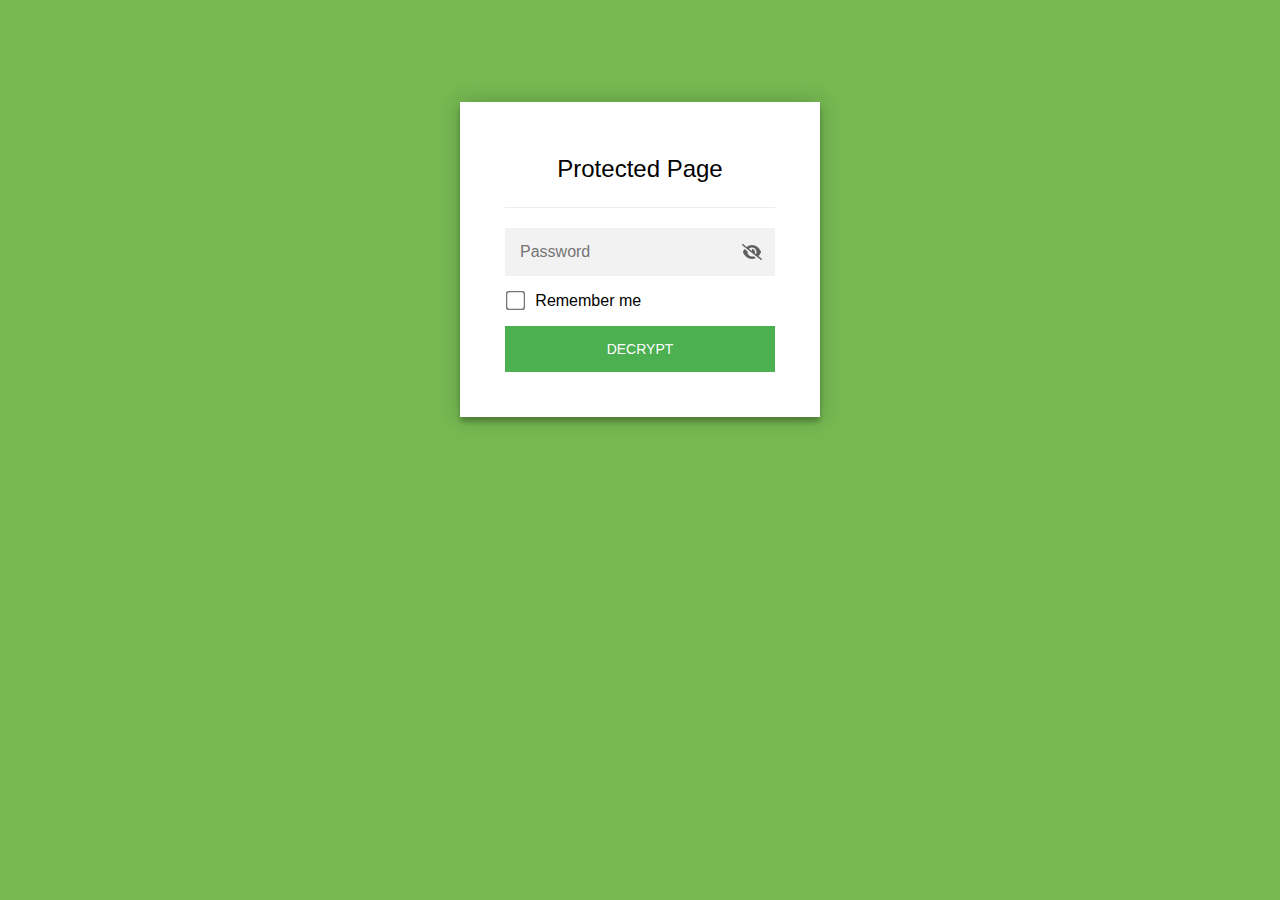
<file: index.html>
<!DOCTYPE html>
<html class="staticrypt-html">
    <head>
        <meta charset="utf-8" />
        <title>Protected Page</title>
        <meta name="viewport" content="width=device-width, initial-scale=1" />

        <!-- do not cache this page -->
        <meta http-equiv="cache-control" content="max-age=0" />
        <meta http-equiv="cache-control" content="no-cache" />
        <meta http-equiv="expires" content="0" />
        <meta http-equiv="expires" content="Tue, 01 Jan 1980 1:00:00 GMT" />
        <meta http-equiv="pragma" content="no-cache" />

        <style>
            .staticrypt-hr {
                margin-top: 20px;
                margin-bottom: 20px;
                border: 0;
                border-top: 1px solid #eee;
            }

            .staticrypt-page {
                width: 360px;
                padding: 8% 0 0;
                margin: auto;
                box-sizing: border-box;
            }

            .staticrypt-form {
                position: relative;
                z-index: 1;
                background: #ffffff;
                max-width: 360px;
                margin: 0 auto 100px;
                padding: 45px;
                text-align: center;
                box-shadow: 0 0 20px 0 rgba(0, 0, 0, 0.2), 0 5px 5px 0 rgba(0, 0, 0, 0.24);
            }

            .staticrypt-form input[type="password"],
            input[type="text"] {
                background: inherit;
                border: 0;
                box-sizing: border-box; /* This ensures padding is included in the total width */
                font-size: 14px;
                outline: 0;
                padding: 15px 30px 15px 15px; /* Adjust the padding to ensure there is space for the icon */
                width: 100%;
            }

            .staticrypt-password-container {
                position: relative;
                outline: 0;
                background: #f2f2f2;
                width: 100%;
                border: 0;
                margin: 0 0 15px;
                box-sizing: border-box;
            }

            .staticrypt-toggle-password-visibility {
                cursor: pointer;
                height: 20px;
                opacity: 60%;
                padding: 13px;
                position: absolute;
                right: 0;
                top: 50%;
                transform: translateY(-50%);
                width: 20px;
            }

            .staticrypt-form .staticrypt-decrypt-button {
                text-transform: uppercase;
                outline: 0;
                background: #4CAF50;
                width: 100%;
                border: 0;
                padding: 15px;
                color: #ffffff;
                font-size: 14px;
                cursor: pointer;
            }

            .staticrypt-form .staticrypt-decrypt-button:hover,
            .staticrypt-form .staticrypt-decrypt-button:active,
            .staticrypt-form .staticrypt-decrypt-button:focus {
                background: #4CAF50;
                filter: brightness(92%);
            }

            .staticrypt-html {
                height: 100%;
            }

            .staticrypt-body {
                height: 100%;
                margin: 0;
            }

            .staticrypt-content {
                height: 100%;
                margin-bottom: 1em;
                background: #76B852;
                font-family: "Arial", sans-serif;
                -webkit-font-smoothing: antialiased;
                -moz-osx-font-smoothing: grayscale;
            }

            .staticrypt-instructions {
                margin-top: -1em;
                margin-bottom: 1em;
            }

            .staticrypt-title {
                font-size: 1.5em;
            }

            label.staticrypt-remember {
                display: flex;
                align-items: center;
                margin-bottom: 1em;
            }

            .staticrypt-remember input[type="checkbox"] {
                transform: scale(1.5);
                margin-right: 1em;
            }

            .hidden {
                display: none !important;
            }

            .staticrypt-spinner-container {
                height: 100%;
                display: flex;
                align-items: center;
                justify-content: center;
            }

            .staticrypt-spinner {
                display: inline-block;
                width: 2rem;
                height: 2rem;
                vertical-align: text-bottom;
                border: 0.25em solid gray;
                border-right-color: transparent;
                border-radius: 50%;
                -webkit-animation: spinner-border 0.75s linear infinite;
                animation: spinner-border 0.75s linear infinite;
                animation-duration: 0.75s;
                animation-timing-function: linear;
                animation-delay: 0s;
                animation-iteration-count: infinite;
                animation-direction: normal;
                animation-fill-mode: none;
                animation-play-state: running;
                animation-name: spinner-border;
            }

            @keyframes spinner-border {
                100% {
                    transform: rotate(360deg);
                }
            }

            @media screen and (-webkit-min-device-pixel-ratio: 0) {
                .staticrypt-form input[type="password"],
                input[type="text"] {
                    font-size: 16px;
                }
            }
        </style>
    </head>

    <body class="staticrypt-body">
        <div id="staticrypt_loading" class="staticrypt-spinner-container">
            <div class="staticrypt-spinner"></div>
        </div>

        <div id="staticrypt_content" class="staticrypt-content hidden">
            <div class="staticrypt-page">
                <div class="staticrypt-form">
                    <div class="staticrypt-instructions">
                        <p class="staticrypt-title">Protected Page</p>
                        <p></p>
                    </div>

                    <hr class="staticrypt-hr" />

                    <form id="staticrypt-form" action="#" method="post">
                        <div class="staticrypt-password-container">
                            <input
                                id="staticrypt-password"
                                type="password"
                                name="password"
                                placeholder="Password"
                                autofocus
                            />

                            <img
                                class="staticrypt-toggle-password-visibility"
                                alt="Show password"
                                title="Show password"
                                src="[data-uri]"
                            />
                        </div>

                        <label id="staticrypt-remember-label" class="staticrypt-remember hidden">
                            <input id="staticrypt-remember" type="checkbox" name="remember" />
                            Remember me
                        </label>

                        <input type="submit" class="staticrypt-decrypt-button" value="DECRYPT" />
                    </form>
                </div>
            </div>
        </div>

        <script>
            // these variables will be filled when generating the file - the template format is 'variable_name'
            const staticryptInitiator = ((function(){
  const exports = {};
  const cryptoEngine = ((function(){
  const exports = {};
  const { subtle } = crypto;

const IV_BITS = 16 * 8;
const HEX_BITS = 4;
const ENCRYPTION_ALGO = "AES-CBC";

/**
 * Translates between utf8 encoded hexadecimal strings
 * and Uint8Array bytes.
 */
const HexEncoder = {
    /**
     * hex string -> bytes
     * @param {string} hexString
     * @returns {Uint8Array}
     */
    parse: function (hexString) {
        if (hexString.length % 2 !== 0) throw "Invalid hexString";
        const arrayBuffer = new Uint8Array(hexString.length / 2);

        for (let i = 0; i < hexString.length; i += 2) {
            const byteValue = parseInt(hexString.substring(i, i + 2), 16);
            if (isNaN(byteValue)) {
                throw "Invalid hexString";
            }
            arrayBuffer[i / 2] = byteValue;
        }
        return arrayBuffer;
    },

    /**
     * bytes -> hex string
     * @param {Uint8Array} bytes
     * @returns {string}
     */
    stringify: function (bytes) {
        const hexBytes = [];

        for (let i = 0; i < bytes.length; ++i) {
            let byteString = bytes[i].toString(16);
            if (byteString.length < 2) {
                byteString = "0" + byteString;
            }
            hexBytes.push(byteString);
        }
        return hexBytes.join("");
    },
};

/**
 * Translates between utf8 strings and Uint8Array bytes.
 */
const UTF8Encoder = {
    parse: function (str) {
        return new TextEncoder().encode(str);
    },

    stringify: function (bytes) {
        return new TextDecoder().decode(bytes);
    },
};

/**
 * Salt and encrypt a msg with a password.
 */
async function encrypt(msg, hashedPassword) {
    // Must be 16 bytes, unpredictable, and preferably cryptographically random. However, it need not be secret.
    // https://developer.mozilla.org/en-US/docs/Web/API/SubtleCrypto/encrypt#parameters
    const iv = crypto.getRandomValues(new Uint8Array(IV_BITS / 8));

    const key = await subtle.importKey("raw", HexEncoder.parse(hashedPassword), ENCRYPTION_ALGO, false, ["encrypt"]);

    const encrypted = await subtle.encrypt(
        {
            name: ENCRYPTION_ALGO,
            iv: iv,
        },
        key,
        UTF8Encoder.parse(msg)
    );

    // iv will be 32 hex characters, we prepend it to the ciphertext for use in decryption
    return HexEncoder.stringify(iv) + HexEncoder.stringify(new Uint8Array(encrypted));
}
exports.encrypt = encrypt;

/**
 * Decrypt a salted msg using a password.
 *
 * @param {string} encryptedMsg
 * @param {string} hashedPassword
 * @returns {Promise<string>}
 */
async function decrypt(encryptedMsg, hashedPassword) {
    const ivLength = IV_BITS / HEX_BITS;
    const iv = HexEncoder.parse(encryptedMsg.substring(0, ivLength));
    const encrypted = encryptedMsg.substring(ivLength);

    const key = await subtle.importKey("raw", HexEncoder.parse(hashedPassword), ENCRYPTION_ALGO, false, ["decrypt"]);

    const outBuffer = await subtle.decrypt(
        {
            name: ENCRYPTION_ALGO,
            iv: iv,
        },
        key,
        HexEncoder.parse(encrypted)
    );

    return UTF8Encoder.stringify(new Uint8Array(outBuffer));
}
exports.decrypt = decrypt;

/**
 * Salt and hash the password so it can be stored in localStorage without opening a password reuse vulnerability.
 *
 * @param {string} password
 * @param {string} salt
 * @returns {Promise<string>}
 */
async function hashPassword(password, salt) {
    // we hash the password in multiple steps, each adding more iterations. This is because we used to allow less
    // iterations, so for backward compatibility reasons, we need to support going from that to more iterations.
    let hashedPassword = await hashLegacyRound(password, salt);

    hashedPassword = await hashSecondRound(hashedPassword, salt);

    return hashThirdRound(hashedPassword, salt);
}
exports.hashPassword = hashPassword;

/**
 * This hashes the password with 1k iterations. This is a low number, we need this function to support backwards
 * compatibility.
 *
 * @param {string} password
 * @param {string} salt
 * @returns {Promise<string>}
 */
function hashLegacyRound(password, salt) {
    return pbkdf2(password, salt, 1000, "SHA-1");
}
exports.hashLegacyRound = hashLegacyRound;

/**
 * Add a second round of iterations. This is because we used to use 1k, so for backwards compatibility with
 * remember-me/autodecrypt links, we need to support going from that to more iterations.
 *
 * @param hashedPassword
 * @param salt
 * @returns {Promise<string>}
 */
function hashSecondRound(hashedPassword, salt) {
    return pbkdf2(hashedPassword, salt, 14000, "SHA-256");
}
exports.hashSecondRound = hashSecondRound;

/**
 * Add a third round of iterations to bring total number to 600k. This is because we used to use 1k, then 15k, so for
 * backwards compatibility with remember-me/autodecrypt links, we need to support going from that to more iterations.
 *
 * @param hashedPassword
 * @param salt
 * @returns {Promise<string>}
 */
function hashThirdRound(hashedPassword, salt) {
    return pbkdf2(hashedPassword, salt, 585000, "SHA-256");
}
exports.hashThirdRound = hashThirdRound;

/**
 * Salt and hash the password so it can be stored in localStorage without opening a password reuse vulnerability.
 *
 * @param {string} password
 * @param {string} salt
 * @param {int} iterations
 * @param {string} hashAlgorithm
 * @returns {Promise<string>}
 */
async function pbkdf2(password, salt, iterations, hashAlgorithm) {
    const key = await subtle.importKey("raw", UTF8Encoder.parse(password), "PBKDF2", false, ["deriveBits"]);

    const keyBytes = await subtle.deriveBits(
        {
            name: "PBKDF2",
            hash: hashAlgorithm,
            iterations,
            salt: UTF8Encoder.parse(salt),
        },
        key,
        256
    );

    return HexEncoder.stringify(new Uint8Array(keyBytes));
}

function generateRandomSalt() {
    const bytes = crypto.getRandomValues(new Uint8Array(128 / 8));

    return HexEncoder.stringify(new Uint8Array(bytes));
}
exports.generateRandomSalt = generateRandomSalt;

async function signMessage(hashedPassword, message) {
    const key = await subtle.importKey(
        "raw",
        HexEncoder.parse(hashedPassword),
        {
            name: "HMAC",
            hash: "SHA-256",
        },
        false,
        ["sign"]
    );
    const signature = await subtle.sign("HMAC", key, UTF8Encoder.parse(message));

    return HexEncoder.stringify(new Uint8Array(signature));
}
exports.signMessage = signMessage;

function getRandomAlphanum() {
    const possibleCharacters = "abcdefghijklmnopqrstuvwxyzABCDEFGHIJKLMNOPQRSTUVWXYZ0123456789";

    let byteArray;
    let parsedInt;

    // Keep generating new random bytes until we get a value that falls
    // within a range that can be evenly divided by possibleCharacters.length
    do {
        byteArray = crypto.getRandomValues(new Uint8Array(1));
        // extract the lowest byte to get an int from 0 to 255 (probably unnecessary, since we're only generating 1 byte)
        parsedInt = byteArray[0] & 0xff;
    } while (parsedInt >= 256 - (256 % possibleCharacters.length));

    // Take the modulo of the parsed integer to get a random number between 0 and totalLength - 1
    const randomIndex = parsedInt % possibleCharacters.length;

    return possibleCharacters[randomIndex];
}

/**
 * Generate a random string of a given length.
 *
 * @param {int} length
 * @returns {string}
 */
function generateRandomString(length) {
    let randomString = "";

    for (let i = 0; i < length; i++) {
        randomString += getRandomAlphanum();
    }

    return randomString;
}
exports.generateRandomString = generateRandomString;

  return exports;
})());
const codec = ((function(){
  const exports = {};
  /**
 * Initialize the codec with the provided cryptoEngine - this return functions to encode and decode messages.
 *
 * @param cryptoEngine - the engine to use for encryption / decryption
 */
function init(cryptoEngine) {
    const exports = {};

    /**
     * Top-level function for encoding a message.
     * Includes password hashing, encryption, and signing.
     *
     * @param {string} msg
     * @param {string} password
     * @param {string} salt
     *
     * @returns {string} The encoded text
     */
    async function encode(msg, password, salt) {
        const hashedPassword = await cryptoEngine.hashPassword(password, salt);

        const encrypted = await cryptoEngine.encrypt(msg, hashedPassword);

        // we use the hashed password in the HMAC because this is effectively what will be used a password (so we can store
        // it in localStorage safely, we don't use the clear text password)
        const hmac = await cryptoEngine.signMessage(hashedPassword, encrypted);

        return hmac + encrypted;
    }
    exports.encode = encode;

    /**
     * Encode using a password that has already been hashed. This is useful to encode multiple messages in a row, that way
     * we don't need to hash the password multiple times.
     *
     * @param {string} msg
     * @param {string} hashedPassword
     *
     * @returns {string} The encoded text
     */
    async function encodeWithHashedPassword(msg, hashedPassword) {
        const encrypted = await cryptoEngine.encrypt(msg, hashedPassword);

        // we use the hashed password in the HMAC because this is effectively what will be used a password (so we can store
        // it in localStorage safely, we don't use the clear text password)
        const hmac = await cryptoEngine.signMessage(hashedPassword, encrypted);

        return hmac + encrypted;
    }
    exports.encodeWithHashedPassword = encodeWithHashedPassword;

    /**
     * Top-level function for decoding a message.
     * Includes signature check and decryption.
     *
     * @param {string} signedMsg
     * @param {string} hashedPassword
     * @param {string} salt
     * @param {int} backwardCompatibleAttempt
     * @param {string} originalPassword
     *
     * @returns {Object} {success: true, decoded: string} | {success: false, message: string}
     */
    async function decode(signedMsg, hashedPassword, salt, backwardCompatibleAttempt = 0, originalPassword = "") {
        const encryptedHMAC = signedMsg.substring(0, 64);
        const encryptedMsg = signedMsg.substring(64);
        const decryptedHMAC = await cryptoEngine.signMessage(hashedPassword, encryptedMsg);

        if (decryptedHMAC !== encryptedHMAC) {
            // we have been raising the number of iterations in the hashing algorithm multiple times, so to support the old
            // remember-me/autodecrypt links we need to try bringing the old hashes up to speed.
            originalPassword = originalPassword || hashedPassword;
            if (backwardCompatibleAttempt === 0) {
                const updatedHashedPassword = await cryptoEngine.hashThirdRound(originalPassword, salt);

                return decode(signedMsg, updatedHashedPassword, salt, backwardCompatibleAttempt + 1, originalPassword);
            }
            if (backwardCompatibleAttempt === 1) {
                let updatedHashedPassword = await cryptoEngine.hashSecondRound(originalPassword, salt);
                updatedHashedPassword = await cryptoEngine.hashThirdRound(updatedHashedPassword, salt);

                return decode(signedMsg, updatedHashedPassword, salt, backwardCompatibleAttempt + 1, originalPassword);
            }

            return { success: false, message: "Signature mismatch" };
        }

        return {
            success: true,
            decoded: await cryptoEngine.decrypt(encryptedMsg, hashedPassword),
        };
    }
    exports.decode = decode;

    return exports;
}
exports.init = init;

  return exports;
})());
const decode = codec.init(cryptoEngine).decode;

/**
 * Initialize the staticrypt module, that exposes functions callbable by the password_template.
 *
 * @param {{
 *  staticryptEncryptedMsgUniqueVariableName: string,
 *  isRememberEnabled: boolean,
 *  rememberDurationInDays: number,
 *  staticryptSaltUniqueVariableName: string,
 * }} staticryptConfig - object of data that is stored on the password_template at encryption time.
 *
 * @param {{
 *  rememberExpirationKey: string,
 *  rememberPassphraseKey: string,
 *  replaceHtmlCallback: function,
 *  clearLocalStorageCallback: function,
 * }} templateConfig - object of data that can be configured by a custom password_template.
 */
function init(staticryptConfig, templateConfig) {
    const exports = {};

    /**
     * Decrypt our encrypted page, replace the whole HTML.
     *
     * @param {string} hashedPassword
     * @returns {Promise<boolean>}
     */
    async function decryptAndReplaceHtml(hashedPassword) {
        const { staticryptEncryptedMsgUniqueVariableName, staticryptSaltUniqueVariableName } = staticryptConfig;
        const { replaceHtmlCallback } = templateConfig;

        const result = await decode(
            staticryptEncryptedMsgUniqueVariableName,
            hashedPassword,
            staticryptSaltUniqueVariableName
        );
        if (!result.success) {
            return false;
        }
        const plainHTML = result.decoded;

        // if the user configured a callback call it, otherwise just replace the whole HTML
        if (typeof replaceHtmlCallback === "function") {
            replaceHtmlCallback(plainHTML);
        } else {
            document.write(plainHTML);
            document.close();
        }

        return true;
    }

    /**
     * Attempt to decrypt the page and replace the whole HTML.
     *
     * @param {string} password
     * @param {boolean} isRememberChecked
     *
     * @returns {Promise<{isSuccessful: boolean, hashedPassword?: string}>} - we return an object, so that if we want to
     *   expose more information in the future we can do it without breaking the password_template
     */
    async function handleDecryptionOfPage(password, isRememberChecked) {
        const { staticryptSaltUniqueVariableName } = staticryptConfig;

        // decrypt and replace the whole page
        const hashedPassword = await cryptoEngine.hashPassword(password, staticryptSaltUniqueVariableName);
        return handleDecryptionOfPageFromHash(hashedPassword, isRememberChecked);
    }
    exports.handleDecryptionOfPage = handleDecryptionOfPage;

    async function handleDecryptionOfPageFromHash(hashedPassword, isRememberChecked) {
        const { isRememberEnabled, rememberDurationInDays } = staticryptConfig;
        const { rememberExpirationKey, rememberPassphraseKey } = templateConfig;

        const isDecryptionSuccessful = await decryptAndReplaceHtml(hashedPassword);

        if (!isDecryptionSuccessful) {
            return {
                isSuccessful: false,
                hashedPassword,
            };
        }

        // remember the hashedPassword and set its expiration if necessary
        if (isRememberEnabled && isRememberChecked) {
            window.localStorage.setItem(rememberPassphraseKey, hashedPassword);

            // set the expiration if the duration isn't 0 (meaning no expiration)
            if (rememberDurationInDays > 0) {
                window.localStorage.setItem(
                    rememberExpirationKey,
                    (new Date().getTime() + rememberDurationInDays * 24 * 60 * 60 * 1000).toString()
                );
            }
        }

        return {
            isSuccessful: true,
            hashedPassword,
        };
    }
    exports.handleDecryptionOfPageFromHash = handleDecryptionOfPageFromHash;

    /**
     * Clear localstorage from staticrypt related values
     */
    function clearLocalStorage() {
        const { clearLocalStorageCallback, rememberExpirationKey, rememberPassphraseKey } = templateConfig;

        if (typeof clearLocalStorageCallback === "function") {
            clearLocalStorageCallback();
        } else {
            localStorage.removeItem(rememberPassphraseKey);
            localStorage.removeItem(rememberExpirationKey);
        }
    }

    async function handleDecryptOnLoad() {
        let isSuccessful = await decryptOnLoadFromUrl();

        if (!isSuccessful) {
            isSuccessful = await decryptOnLoadFromRememberMe();
        }

        return { isSuccessful };
    }
    exports.handleDecryptOnLoad = handleDecryptOnLoad;

    /**
     * Clear storage if we are logging out
     *
     * @returns {boolean} - whether we logged out
     */
    function logoutIfNeeded() {
        const logoutKey = "staticrypt_logout";

        // handle logout through query param
        const queryParams = new URLSearchParams(window.location.search);
        if (queryParams.has(logoutKey)) {
            clearLocalStorage();
            return true;
        }

        // handle logout through URL fragment
        const hash = window.location.hash.substring(1);
        if (hash.includes(logoutKey)) {
            clearLocalStorage();
            return true;
        }

        return false;
    }

    /**
     * To be called on load: check if we want to try to decrypt and replace the HTML with the decrypted content, and
     * try to do it if needed.
     *
     * @returns {Promise<boolean>} true if we derypted and replaced the whole page, false otherwise
     */
    async function decryptOnLoadFromRememberMe() {
        const { rememberDurationInDays } = staticryptConfig;
        const { rememberExpirationKey, rememberPassphraseKey } = templateConfig;

        // if we are login out, terminate
        if (logoutIfNeeded()) {
            return false;
        }

        // if there is expiration configured, check if we're not beyond the expiration
        if (rememberDurationInDays && rememberDurationInDays > 0) {
            const expiration = localStorage.getItem(rememberExpirationKey),
                isExpired = expiration && new Date().getTime() > parseInt(expiration);

            if (isExpired) {
                clearLocalStorage();
                return false;
            }
        }

        const hashedPassword = localStorage.getItem(rememberPassphraseKey);

        if (hashedPassword) {
            // try to decrypt
            const isDecryptionSuccessful = await decryptAndReplaceHtml(hashedPassword);

            // if the decryption is unsuccessful the password might be wrong - silently clear the saved data and let
            // the user fill the password form again
            if (!isDecryptionSuccessful) {
                clearLocalStorage();
                return false;
            }

            return true;
        }

        return false;
    }

    async function decryptOnLoadFromUrl() {
        const passwordKey = "staticrypt_pwd";
        const rememberMeKey = "remember_me";

        // try to get the password from the query param (for backward compatibility - we now want to avoid this method,
        // since it sends the hashed password to the server which isn't needed)
        const queryParams = new URLSearchParams(window.location.search);
        const hashedPasswordQuery = queryParams.get(passwordKey);
        const rememberMeQuery = queryParams.get(rememberMeKey);

        const urlFragment = window.location.hash.substring(1);
        // get the password from the url fragment
        const hashedPasswordRegexMatch = urlFragment.match(new RegExp(passwordKey + "=([^&]*)"));
        const hashedPasswordFragment = hashedPasswordRegexMatch ? hashedPasswordRegexMatch[1] : null;
        const rememberMeFragment = urlFragment.includes(rememberMeKey);

        const hashedPassword = hashedPasswordFragment || hashedPasswordQuery;
        const rememberMe = rememberMeFragment || rememberMeQuery;

        if (hashedPassword) {
            return handleDecryptionOfPageFromHash(hashedPassword, rememberMe);
        }

        return false;
    }

    return exports;
}
exports.init = init;

  return exports;
})());
            const templateError = "Bad password!",
                templateToggleAltShow = "Show password",
                templateToggleAltHide = "Hide password",
                isRememberEnabled = true,
                staticryptConfig = {"staticryptEncryptedMsgUniqueVariableName":"[base64]","isRememberEnabled":true,"rememberDurationInDays":0,"staticryptSaltUniqueVariableName":"4bfbfaa26238c9b30dd00b6714a6e950"};

            // you can edit these values to customize some of the behavior of StatiCrypt
            const templateConfig = {
                rememberExpirationKey: "staticrypt_expiration",
                rememberPassphraseKey: "staticrypt_passphrase",
                replaceHtmlCallback: null,
                clearLocalStorageCallback: null,
            };

            // init the staticrypt engine
            const staticrypt = staticryptInitiator.init(staticryptConfig, templateConfig);

            // try to automatically decrypt on load if there is a saved password
            window.onload = async function () {
                const { isSuccessful } = await staticrypt.handleDecryptOnLoad();

                // if we didn't decrypt anything on load, show the password prompt. Otherwise the content has already been
                // replaced, no need to do anything
                if (!isSuccessful) {
                    // hide loading screen
                    document.getElementById("staticrypt_loading").classList.add("hidden");
                    document.getElementById("staticrypt_content").classList.remove("hidden");
                    document.getElementById("staticrypt-password").focus();

                    // show the remember me checkbox
                    if (isRememberEnabled) {
                        document.getElementById("staticrypt-remember-label").classList.remove("hidden");
                    }
                }
            };

            // toggle password visibility
            const toggleIcon = document.querySelector(".staticrypt-toggle-password-visibility");
            // these two icons are coming from FontAwesome
            const imgSrcEyeClosed =
                "[data-uri]";
            const imgSrcEyeOpened =
                "[data-uri]";
            toggleIcon.addEventListener("click", function () {
                const passwordInput = document.getElementById("staticrypt-password");
                if (passwordInput.type === "password") {
                    passwordInput.type = "text";
                    toggleIcon.src = imgSrcEyeOpened;
                    toggleIcon.alt = templateToggleAltHide;
                    toggleIcon.title = templateToggleAltHide;
                } else {
                    passwordInput.type = "password";
                    toggleIcon.src = imgSrcEyeClosed;
                    toggleIcon.alt = templateToggleAltShow;
                    toggleIcon.title = templateToggleAltShow;
                }
            });

            // handle password form submission
            document.getElementById("staticrypt-form").addEventListener("submit", async function (e) {
                e.preventDefault();

                const password = document.getElementById("staticrypt-password").value,
                    isRememberChecked = document.getElementById("staticrypt-remember").checked;

                const { isSuccessful } = await staticrypt.handleDecryptionOfPage(password, isRememberChecked);

                if (!isSuccessful) {
                    alert(templateError);
                }
            });
        </script>
    </body>
</html>
</file>
